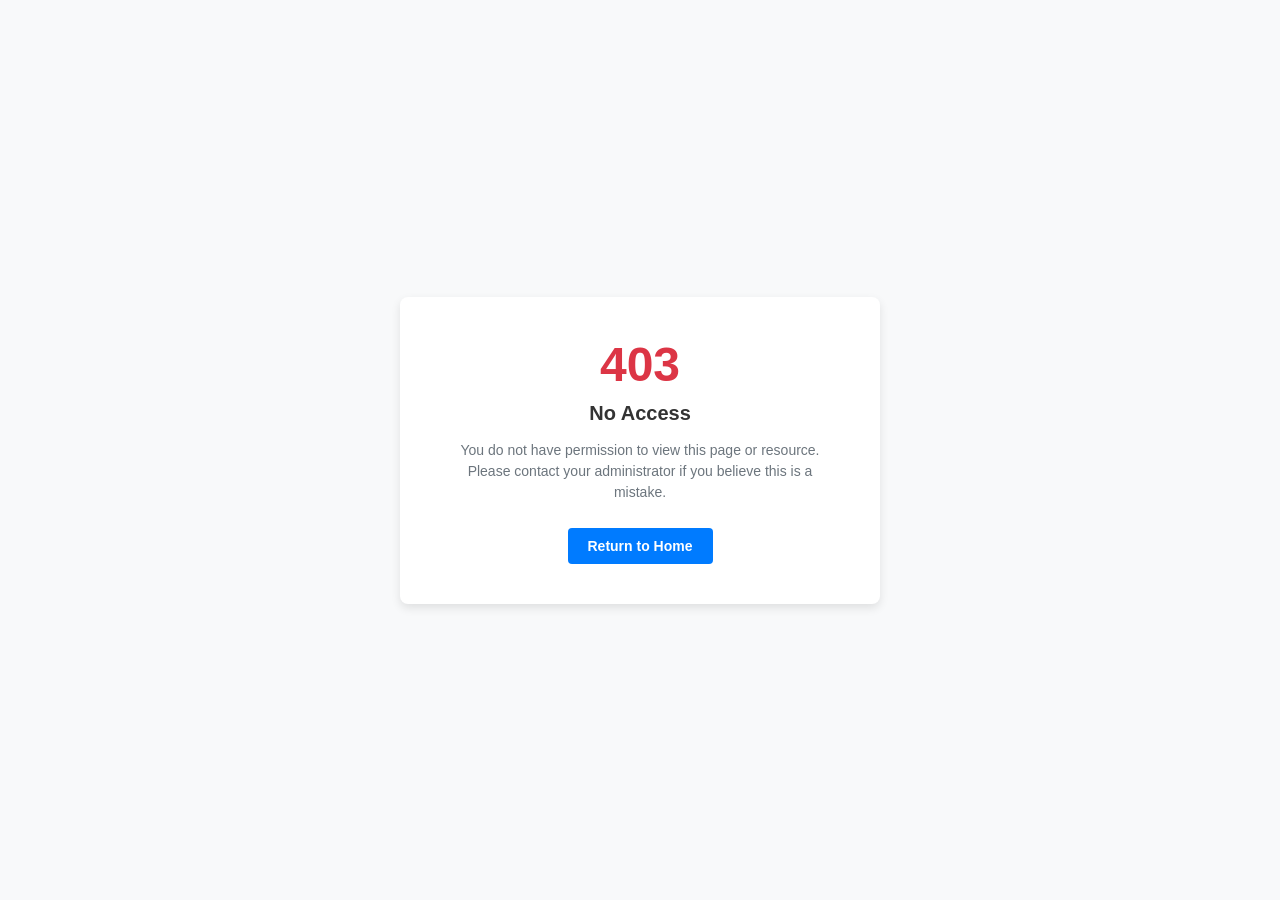
<file: assets/images/index.html>
<!DOCTYPE html>
<html lang="en">
<head>
  <meta charset="UTF-8">
  <meta name="viewport" content="width=device-width, initial-scale=1.0">
  <title>Access Denied</title>
  <style>
    body {
      margin: 0;
      padding: 0;
      font-family: -apple-system, BlinkMacSystemFont, "Segoe UI", Roboto, Helvetica, Arial, sans-serif;
      background-color: #f8f9fa;
      display: flex;
      justify-content: center;
      align-items: center;
      height: 100vh;
      color: #333;
    }
    .container {
      text-align: center;
      background: #ffffff;
      padding: 40px;
      border-radius: 8px;
      box-shadow: 0 4px 10px rgba(0, 0, 0, 0.1);
      max-width: 400px;
      width: 90%;
    }
    h1 {
      font-size: 48px;
      margin: 0 0 10px;
      color: #dc3545;
    }
    h2 {
      font-size: 20px;
      margin: 0 0 15px;
    }
    p {
      color: #6c757d;
      margin: 0 0 25px;
      font-size: 14px;
      line-height: 1.5;
    }
    a {
      display: inline-block;
      text-decoration: none;
      background-color: #007bff;
      color: #ffffff;
      padding: 10px 20px;
      border-radius: 4px;
      font-size: 14px;
      font-weight: bold;
      transition: background-color 0.2s;
    }
    a:hover {
      background-color: #0056b3;
    }
  </style>
</head>
<body>

  <div class="container">
    <h1>403</h1>
    <h2>No Access</h2>
    <p>You do not have permission to view this page or resource. Please contact your administrator if you believe this is a mistake.</p>
    <a href="/">Return to Home</a>
  </div>

</body>
</html>
</file>
